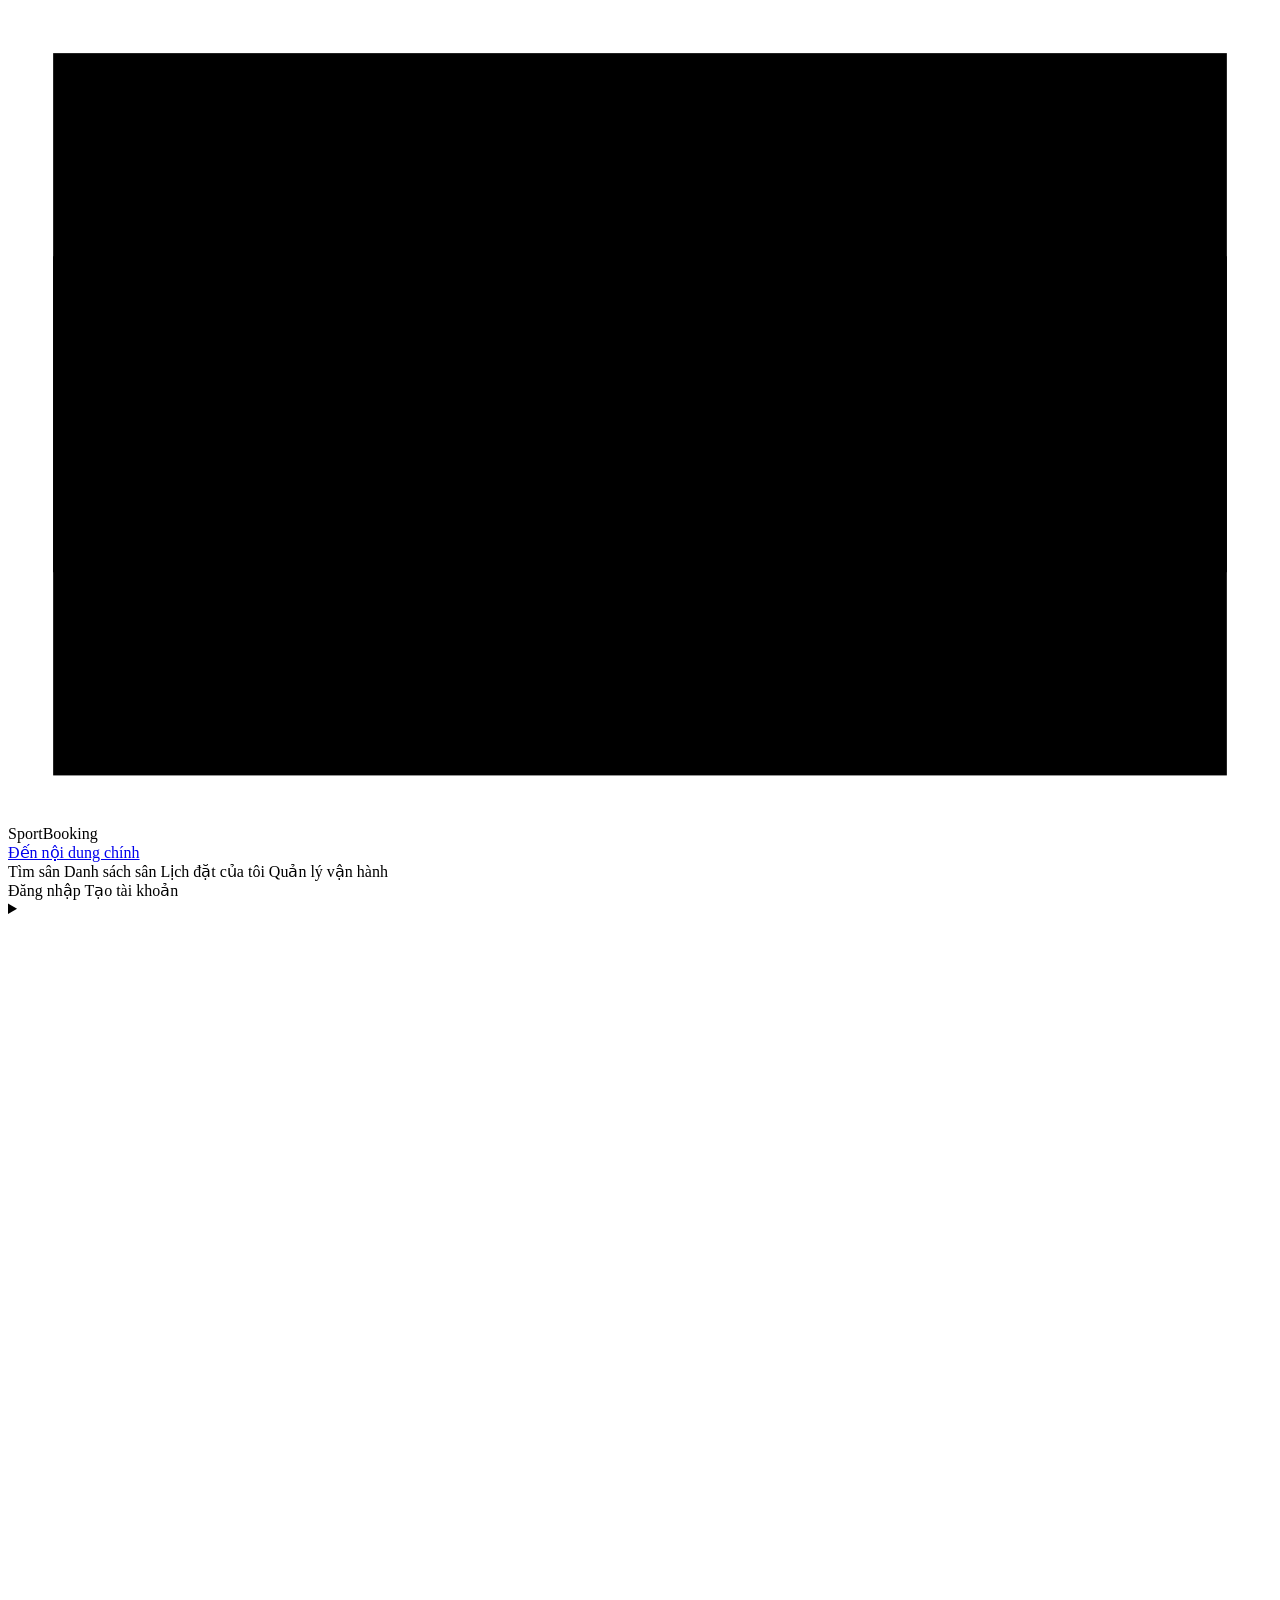
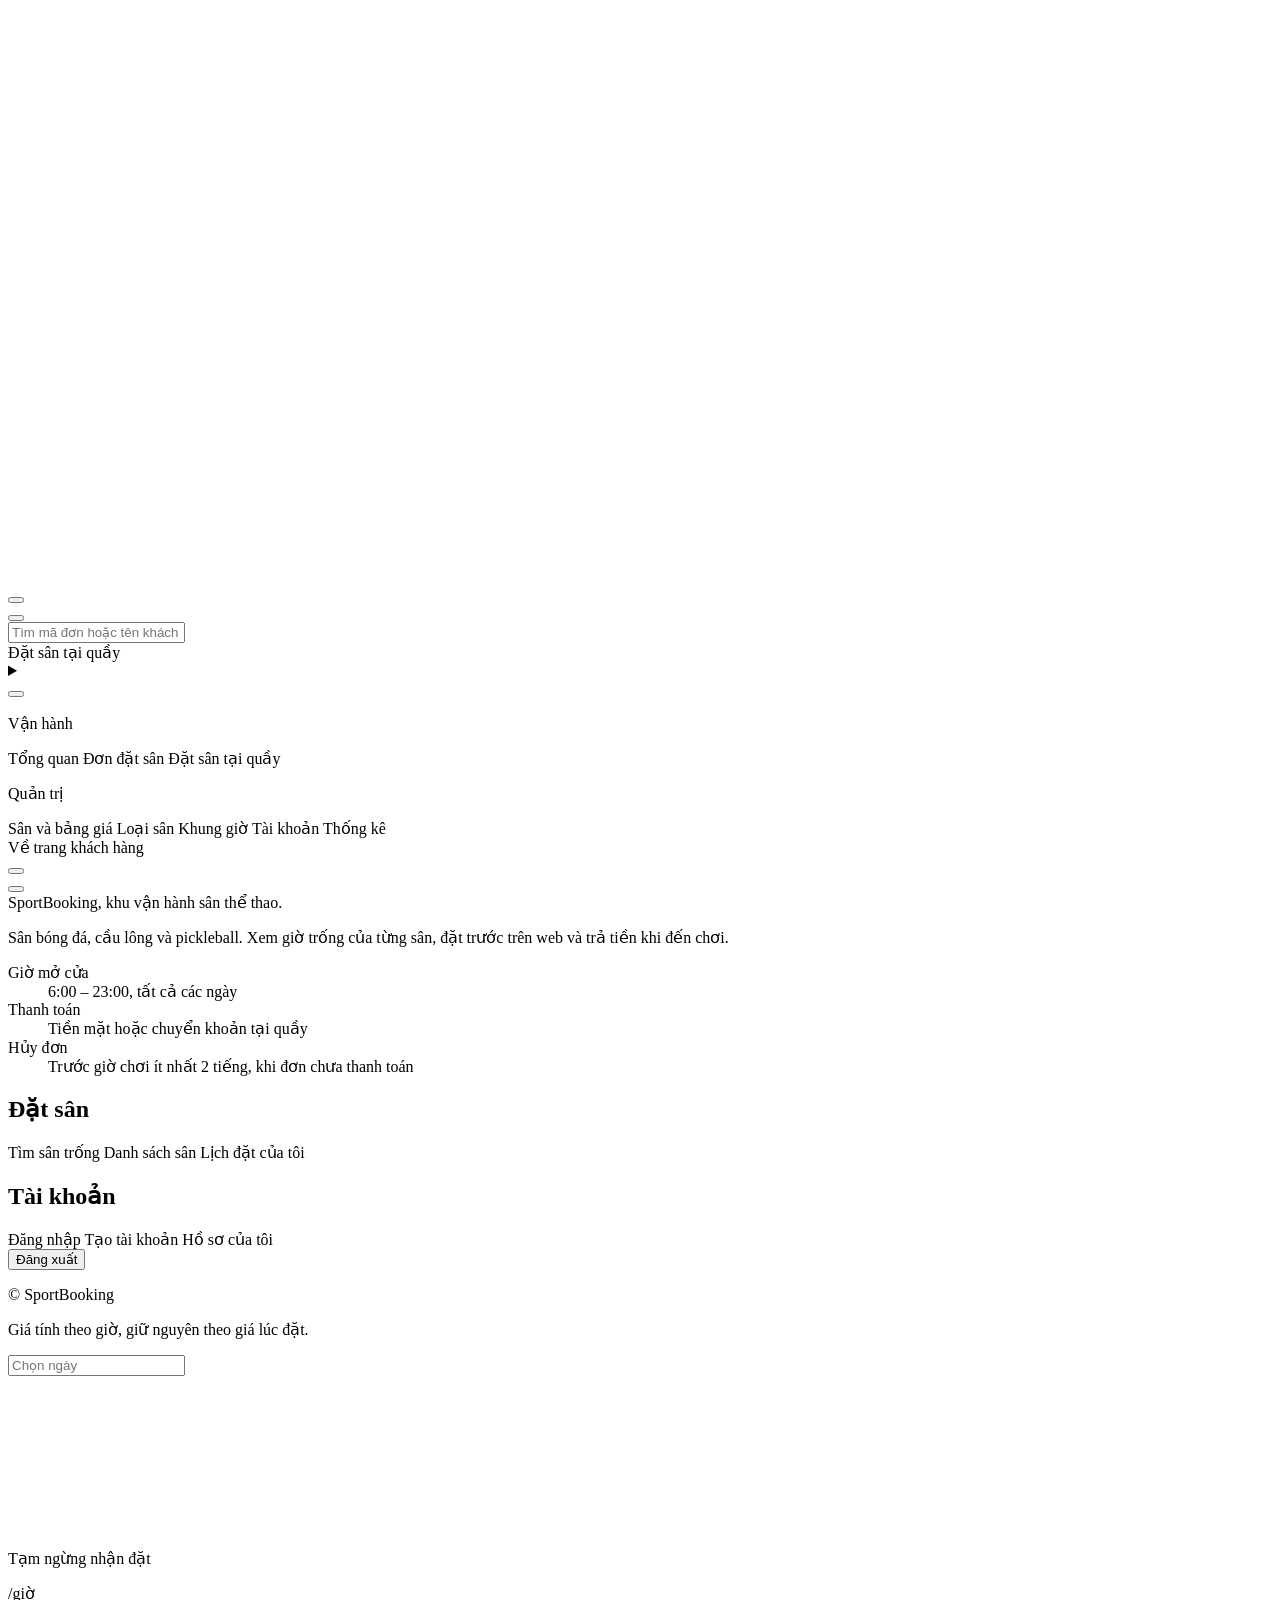
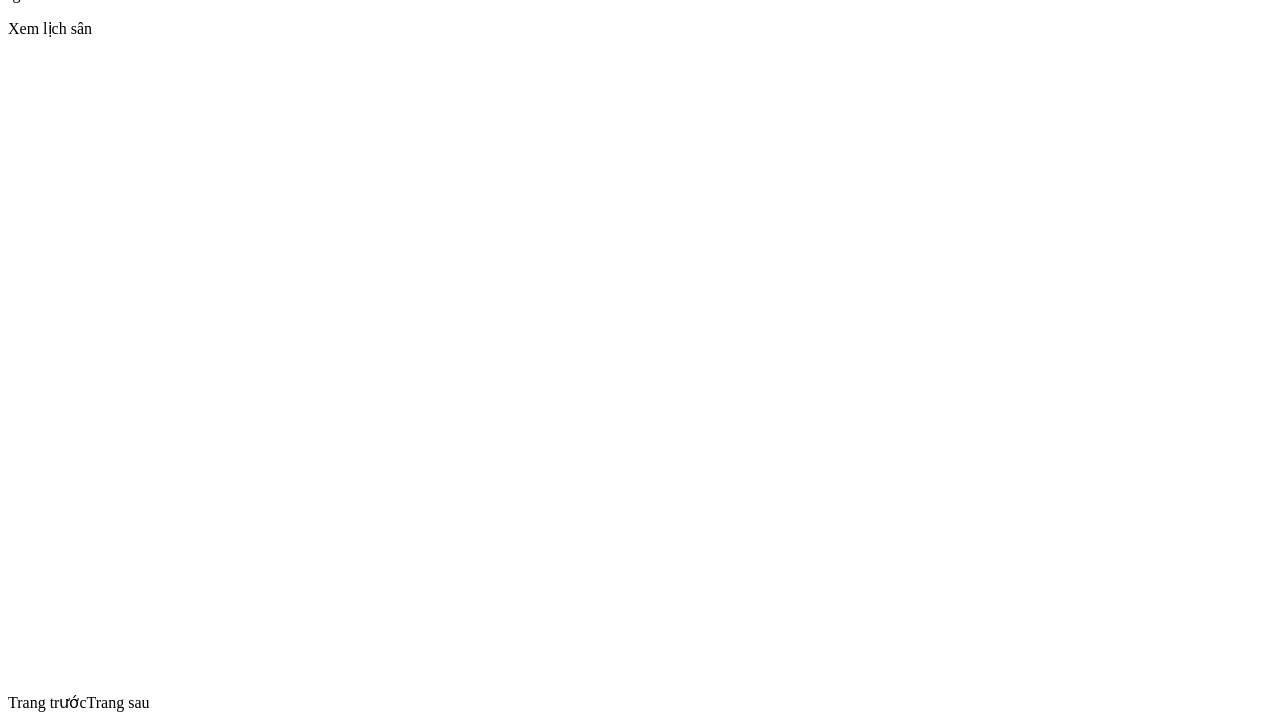
<file: src/main/resources/templates/fragments.html>
<!doctype html>
<html lang="vi" xmlns:th="http://www.thymeleaf.org" xmlns:sec="http://www.thymeleaf.org/extras/spring-security"><head th:fragment="head(title)">
<meta charset="utf-8"><meta name="viewport" content="width=device-width,initial-scale=1"><meta name="theme-color" content="#12301F"><title th:text="${title}+' | SportBooking'"></title>
<link rel="stylesheet" th:href="@{/css/bootstrap.min.css}"><link rel="stylesheet" th:href="@{/css/fonts.css}">
<link th:each="file:${ {'variables','base','components','customer','admin','responsive','home'} }" rel="stylesheet" th:href="@{'/css/'+${file}+'.css'}">
<script defer th:src="@{/js/lucide.min.js}"></script><script defer th:src="@{/js/app.js}"></script><script defer th:src="@{/js/booking.js}"></script><script defer th:src="@{/js/dashboard.js}"></script><script defer th:src="@{/js/home.js}"></script>
</head><body>
<a th:fragment="brand" class="brand" th:href="@{/}"><svg class="brand-mark" viewBox="0 0 28 18" aria-hidden="true"><rect x="1" y="1" width="26" height="16"/><path d="M14 1v16"/><circle cx="14" cy="9" r="3.5"/><path d="M1 5.5h4v7H1M27 5.5h-4v7h4"/></svg>SportBooking</a>

<header th:fragment="header">
 <a class="skip-link" href="#main-content">Đến nội dung chính</a>
 <div th:unless="${ops}" class="site-header"><div class="wrap header-row">
  <a th:replace="~{fragments :: brand}"></a>
  <nav class="main-nav" aria-label="Điều hướng chính">
   <a th:href="@{/}" th:classappend="${currentPath=='/'}?'active'" th:attr="aria-current=${currentPath=='/'}?'page'">Tìm sân</a>
   <a th:href="@{/courts}" th:classappend="${currentPath.startsWith('/courts')}?'active'" th:attr="aria-current=${currentPath.startsWith('/courts')}?'page'">Danh sách sân</a>
   <a sec:authorize="isAuthenticated()" th:href="@{/bookings}" th:classappend="${currentPath.startsWith('/bookings')}?'active'">Lịch đặt của tôi</a>
   <a sec:authorize="hasAnyRole('ADMIN','STAFF')" th:href="@{/staff}">Quản lý vận hành</a>
  </nav>
  <div class="account">
   <a class="text-link" sec:authorize="isAnonymous()" th:href="@{/login}">Đăng nhập</a>
   <a class="btn btn-chalk" sec:authorize="isAnonymous()" th:href="@{/register}">Tạo tài khoản</a>
   <div sec:authorize="isAuthenticated()" th:replace="~{fragments :: profileMenu}"></div>
  </div>
  <details class="menu" data-menu>
   <summary aria-label="Mở menu"><svg viewBox="0 0 20 20" aria-hidden="true"><path d="M3 6h14M3 10h14M3 14h14"/></svg></summary>
   <nav class="menu-panel" aria-label="Menu">
    <a th:href="@{/}" th:classappend="${currentPath=='/'}?'active'">Tìm sân</a>
    <a th:href="@{/courts}" th:classappend="${currentPath.startsWith('/courts')}?'active'">Danh sách sân</a>
    <a sec:authorize="isAuthenticated()" th:href="@{/bookings}">Lịch đặt của tôi</a>
    <a sec:authorize="hasAnyRole('ADMIN','STAFF')" th:href="@{/staff}">Quản lý vận hành</a>
    <a sec:authorize="isAuthenticated()" th:href="@{/profile}">Hồ sơ của tôi</a>
    <a sec:authorize="isAnonymous()" th:href="@{/register}">Tạo tài khoản</a>
    <form sec:authorize="isAuthenticated()" th:action="@{/logout}" method="post"><button type="submit">Đăng xuất</button></form>
   </nav>
  </details>
 </div></div>
 <div th:if="${ops}">
  <aside th:replace="~{fragments :: sidebar}"></aside>
  <button class="sidebar-backdrop" type="button" data-sidebar-close aria-label="Đóng thanh điều hướng"></button>
  <div class="ops-topbar">
   <button class="icon-button nav-toggle" type="button" data-sidebar-toggle aria-label="Mở thanh điều hướng" aria-expanded="false"><i data-lucide="menu"></i></button>
   <form th:action="@{/staff/bookings}" method="get" class="search-input" role="search"><i data-lucide="search"></i><input class="form-control" name="q" placeholder="Tìm mã đơn hoặc tên khách" aria-label="Tìm đơn đặt sân"></form>
   <div class="nav-actions"><a class="btn btn-secondary btn-sm" th:href="@{/courts}">Đặt sân tại quầy</a><div th:replace="~{fragments :: profileMenu}"></div></div>
  </div>
 </div>
</header>

<details th:fragment="profileMenu" class="profile-menu" sec:authorize="isAuthenticated()">
 <summary><span class="avatar"><i data-lucide="user-round"></i></span><span class="profile-name"><strong th:text="${me!=null?me.fullName:'Tài khoản'}"></strong><small th:if="${me!=null}" th:text="${roles[me.role]}"></small></span><i data-lucide="chevron-down"></i></summary>
 <div class="profile-dropdown"><a th:href="@{/profile}"><i data-lucide="user-round"></i>Hồ sơ của tôi</a><a th:href="@{/bookings}"><i data-lucide="calendar-days"></i>Lịch đặt của tôi</a><form th:action="@{/logout}" method="post"><button type="submit"><i data-lucide="log-out"></i>Đăng xuất</button></form></div>
</details>

<aside th:fragment="sidebar" class="ops-sidebar" sec:authorize="hasAnyRole('STAFF','ADMIN')">
 <a th:replace="~{fragments :: brand}"></a>
 <button class="icon-button sidebar-close" type="button" data-sidebar-close aria-label="Đóng thanh điều hướng"><i data-lucide="x"></i></button>
 <p class="sidebar-caption">Vận hành</p>
 <nav aria-label="Quản lý vận hành">
  <a th:href="@{/staff}" th:classappend="${currentPath=='/staff' or currentPath=='/admin'}?'active'"><i data-lucide="layout-dashboard"></i>Tổng quan</a>
  <a th:href="@{/staff/bookings}" th:classappend="${currentPath.contains('/bookings')}?'active'"><i data-lucide="calendar-check"></i>Đơn đặt sân</a>
  <a th:href="@{/courts}"><i data-lucide="calendar-plus"></i>Đặt sân tại quầy</a>
 </nav>
 <p class="sidebar-caption" sec:authorize="hasRole('ADMIN')">Quản trị</p>
 <nav aria-label="Quản trị" sec:authorize="hasRole('ADMIN')">
  <a th:href="@{/admin/courts}" th:classappend="${currentPath.startsWith('/admin/courts')}?'active'"><i data-lucide="map"></i>Sân và bảng giá</a>
  <a th:href="@{/admin/types}" th:classappend="${currentPath=='/admin/types'}?'active'"><i data-lucide="layers"></i>Loại sân</a>
  <a th:href="@{/admin/slots}" th:classappend="${currentPath=='/admin/slots'}?'active'"><i data-lucide="clock-3"></i>Khung giờ</a>
  <a th:href="@{/admin/users}" th:classappend="${currentPath=='/admin/users'}?'active'"><i data-lucide="users"></i>Tài khoản</a>
  <a th:href="@{/admin/statistics}" th:classappend="${currentPath=='/admin/statistics'}?'active'"><i data-lucide="chart-no-axes-combined"></i>Thống kê</a>
 </nav>
 <div class="sidebar-bottom"><a th:href="@{/}"><i data-lucide="house"></i>Về trang khách hàng</a></div>
</aside>

<div th:fragment="alerts"><div th:if="${error}" class="alert alert-danger toast-message" role="alert"><i data-lucide="circle-alert"></i><span th:text="${error}"></span><button type="button" data-dismiss-toast aria-label="Đóng thông báo"><i data-lucide="x"></i></button></div><div th:if="${success}" class="alert alert-success toast-message" role="status"><i data-lucide="circle-check"></i><span th:text="${success}"></span><button type="button" data-dismiss-toast aria-label="Đóng thông báo"><i data-lucide="x"></i></button></div></div>

<footer th:fragment="footer">
 <div th:if="${ops}" class="ops-footer">SportBooking, khu vận hành sân thể thao.</div>
 <div th:unless="${ops}" class="site-footer">
  <div class="wrap footer-main">
   <div class="footer-about">
    <a th:replace="~{fragments :: brand}"></a>
    <p>Sân bóng đá, cầu lông và pickleball. Xem giờ trống của từng sân, đặt trước trên web và trả tiền khi đến chơi.</p>
   </div>
   <dl class="footer-hours">
    <div><dt>Giờ mở cửa</dt><dd>6:00 – 23:00, tất cả các ngày</dd></div>
    <div><dt>Thanh toán</dt><dd>Tiền mặt hoặc chuyển khoản tại quầy</dd></div>
    <div><dt>Hủy đơn</dt><dd>Trước giờ chơi ít nhất 2 tiếng, khi đơn chưa thanh toán</dd></div>
   </dl>
   <nav class="footer-links" aria-label="Đặt sân">
    <h2>Đặt sân</h2>
    <a th:href="@{/}">Tìm sân trống</a>
    <a th:href="@{/courts}">Danh sách sân</a>
    <a th:href="@{/bookings}">Lịch đặt của tôi</a>
   </nav>
   <nav class="footer-links" aria-label="Tài khoản">
    <h2>Tài khoản</h2>
    <a sec:authorize="isAnonymous()" th:href="@{/login}">Đăng nhập</a>
    <a sec:authorize="isAnonymous()" th:href="@{/register}">Tạo tài khoản</a>
    <a sec:authorize="isAuthenticated()" th:href="@{/profile}">Hồ sơ của tôi</a>
    <form sec:authorize="isAuthenticated()" th:action="@{/logout}" method="post"><button type="submit">Đăng xuất</button></form>
   </nav>
  </div>
  <div class="wrap footer-bottom">
   <p th:text="'© '+${#dates.year(#dates.createNow())}+' SportBooking'">© SportBooking</p>
   <p>Giá tính theo giờ, giữ nguyên theo giá lúc đặt.</p>
  </div>
 </div>
 <dialog id="confirm-dialog" class="dialog" aria-labelledby="confirm-title"><div class="dialog-head"><h2 id="confirm-title">Xác nhận thao tác</h2><button type="button" class="icon-button" data-close-dialog aria-label="Đóng"><i data-lucide="x"></i></button></div><div class="dialog-body"><p id="confirm-message"></p></div><div class="dialog-actions"><button class="btn btn-secondary" type="button" data-close-dialog>Quay lại</button><button class="btn btn-primary" type="button" id="confirm-accept">Xác nhận</button></div></dialog>
 <dialog id="date-dialog" class="dialog" aria-labelledby="calendar-title"><div class="dialog-head"><h2 id="calendar-title">Chọn ngày</h2><button class="icon-button" type="button" data-close-dialog aria-label="Đóng lịch"><i data-lucide="x"></i></button></div><div class="dialog-body"><div class="calendar-head"><button type="button" class="icon-button" id="month-prev" aria-label="Tháng trước"><i data-lucide="chevron-left"></i></button><strong id="month-label"></strong><button type="button" class="icon-button" id="month-next" aria-label="Tháng sau"><i data-lucide="chevron-right"></i></button></div><div class="calendar-grid" id="calendar-days"></div></div><div class="dialog-actions"><button class="btn btn-secondary" type="button" id="date-clear">Xóa ngày đã chọn</button><button class="btn btn-primary" type="button" id="date-today">Hôm nay</button></div></dialog>
</footer>

<div th:fragment="dateField(name,value,label)" class="field"><label th:for="${name}+'-display'" th:text="${label}"></label><div class="date-wrap"><input type="hidden" th:name="${name}" th:value="${value}"><input class="form-control" type="text" readonly data-date-picker th:id="${name}+'-display'" th:value="${ui.date(value)}" placeholder="Chọn ngày" th:aria-label="${label}"><i data-lucide="calendar-days"></i></div></div>

<article th:fragment="courtCard(c)" class="hx-card" th:with="key=${ui.sportKey(c.sportType.name)}" th:classappend="${'sport-'+key}+${c.active?'':' is-inactive'}">
 <div class="hx-art"><svg th:replace="~{fragments :: courtArt(${key})}"></svg><span class="hx-badge" th:text="${c.sportType.name}"></span></div>
 <div class="hx-card-body">
  <h3><a th:href="@{/courts/{id}(id=${c.id})}" th:text="${c.name}"></a></h3>
  <p class="hx-desc" th:if="${c.description}" th:text="${c.description}"></p>
  <p th:unless="${c.active}" class="hx-free is-off">Tạm ngừng nhận đặt</p>
  <div class="hx-card-foot">
   <p class="hx-price"><b th:text="${ui.money(c.price)}"></b><span>/giờ</span></p>
   <a class="hx-btn hx-btn-sm hx-btn-outline" th:href="@{/courts/{id}(id=${c.id})}" th:attr="aria-label=${'Xem lịch '+c.name}">Xem lịch sân</a>
  </div>
 </div>
</article>

<svg th:fragment="courtArt(key)" class="court-art" viewBox="0 0 240 120" aria-hidden="true" focusable="false" th:switch="${key}"><th:block th:case="'football'"><rect x="12" y="12" width="216" height="96"/><path d="M120 12v96M12 36h28v48H12M228 36h-28v48h28"/><circle cx="120" cy="60" r="17"/></th:block><th:block th:case="'badminton'"><rect x="12" y="16" width="216" height="88"/><path d="M120 16v88M94 16v88M146 16v88M22 16v88M218 16v88M12 25h216M12 95h216M22 60h72M146 60h72"/></th:block><th:block th:case="'pickleball'"><rect x="20" y="18" width="200" height="84"/><path d="M120 18v84M90 18v84M150 18v84M20 60h70M150 60h70"/></th:block><th:block th:case="*"><rect x="12" y="12" width="216" height="96"/><path d="M120 12v96"/></th:block></svg>

<div th:fragment="empty(title,description)" class="empty-state"><i data-lucide="search-x"></i><h3 th:text="${title}"></h3><p th:text="${description}"></p></div>

<nav th:fragment="pager(data,path)" class="pagination-bar" aria-label="Phân trang"><span th:text="'Tổng cộng '+${data.totalElements}+' kết quả'"></span><div class="pagination-actions"><a class="btn btn-secondary btn-sm" th:if="${data.hasPrevious()}" th:href="@{${path}(q=${q},type=${type},price=${price},active=${active},sort=${sort},status=${status},date=${date},role=${role},enabled=${enabled},page=${data.number-1})}">Trang trước</a><span class="page-number" th:text="${data.number+1}"></span><span th:text="'/ '+${T(java.lang.Math).max(1,data.totalPages)}"></span><a class="btn btn-secondary btn-sm" th:if="${data.hasNext()}" th:href="@{${path}(q=${q},type=${type},price=${price},active=${active},sort=${sort},status=${status},date=${date},role=${role},enabled=${enabled},page=${data.number+1})}">Trang sau</a></div></nav>
</body></html>
</file>
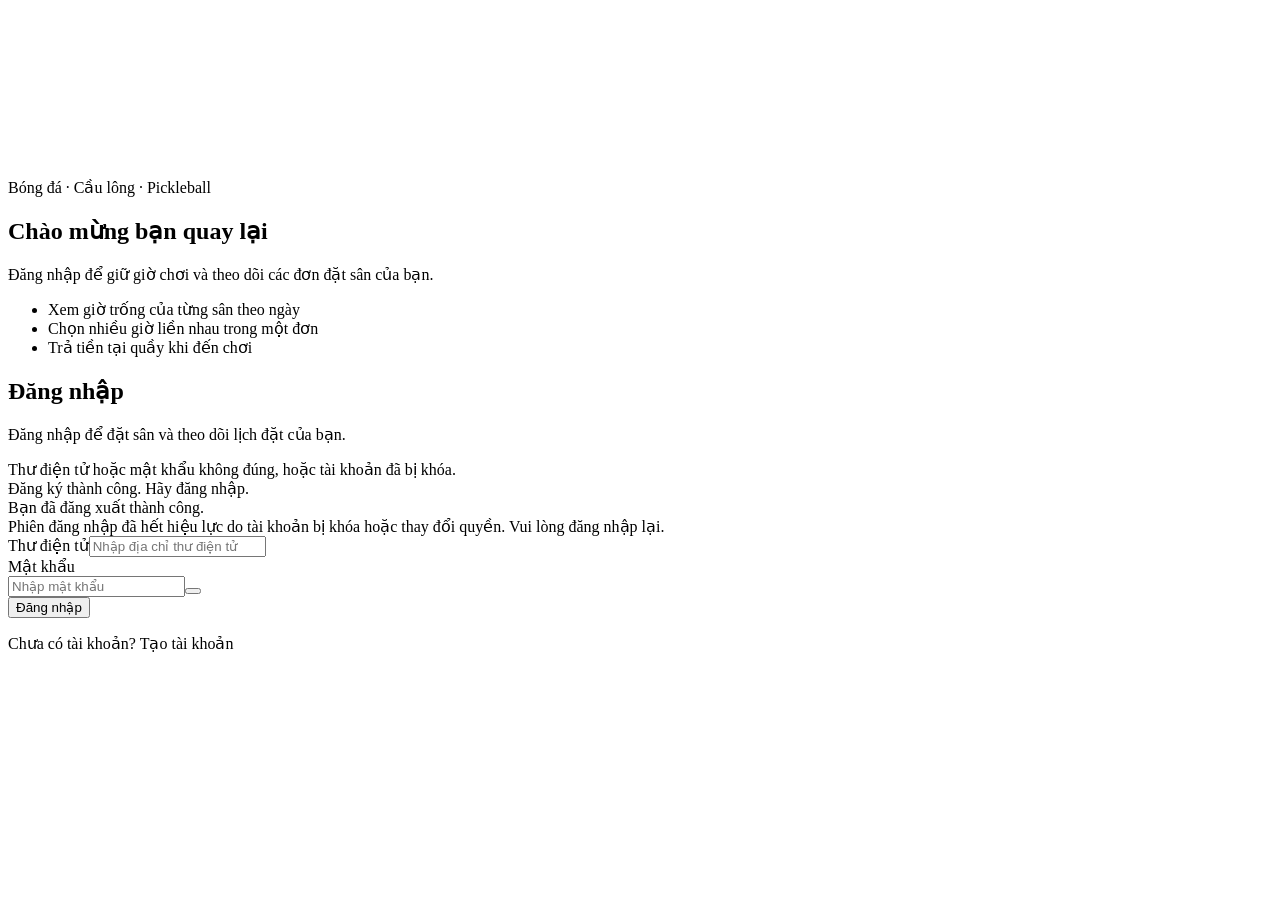
<file: src/main/resources/templates/login.html>
<!doctype html>
<html lang="vi" xmlns:th="http://www.thymeleaf.org" xmlns:sec="http://www.thymeleaf.org/extras/spring-security">
<head th:replace="~{fragments :: head('Đăng nhập')}"></head>
<body th:class="${ops} ? 'ops-app' : 'customer-app'">
<header th:replace="~{fragments :: header}"></header>
<main id="main-content" th:class="${ops} ? 'ops-main' : 'container page-main'">
<div th:replace="~{fragments :: alerts}"></div>
<div class="auth-layout"><aside class="auth-story"><svg th:replace="~{fragments :: courtArt('football')}"></svg><p class="auth-kicker">Bóng đá · Cầu lông · Pickleball</p><div><h2>Chào mừng bạn quay lại</h2><p>Đăng nhập để giữ giờ chơi và theo dõi các đơn đặt sân của bạn.</p></div><ul class="auth-points"><li><i data-lucide="check"></i>Xem giờ trống của từng sân theo ngày</li><li><i data-lucide="check"></i>Chọn nhiều giờ liền nhau trong một đơn</li><li><i data-lucide="check"></i>Trả tiền tại quầy khi đến chơi</li></ul></aside><section class="auth-form"><h1>Đăng nhập</h1><p class="mb-4">Đăng nhập để đặt sân và theo dõi lịch đặt của bạn.</p><div th:if="${param.error}" class="alert alert-danger">Thư điện tử hoặc mật khẩu không đúng, hoặc tài khoản đã bị khóa.</div><div th:if="${param.registered}" class="alert alert-success">Đăng ký thành công. Hãy đăng nhập.</div><div th:if="${param.logout}" class="alert alert-info">Bạn đã đăng xuất thành công.</div><div th:if="${param.expired}" class="alert alert-warning">Phiên đăng nhập đã hết hiệu lực do tài khoản bị khóa hoặc thay đổi quyền. Vui lòng đăng nhập lại.</div><form th:action="@{/login}" method="post"><div class="field"><label for="email">Thư điện tử</label><input id="email" name="username" type="email" class="form-control" autocomplete="username" placeholder="Nhập địa chỉ thư điện tử" required></div><div class="field"><label for="password">Mật khẩu</label><div class="password-wrap"><input id="password" name="password" type="password" class="form-control" autocomplete="current-password" placeholder="Nhập mật khẩu" required><button class="icon-button" type="button" data-password-toggle aria-label="Hiện mật khẩu"><i data-lucide="eye"></i></button></div></div><button class="btn btn-primary btn-wide mt-3">Đăng nhập</button></form><p class="auth-switch">Chưa có tài khoản? <a th:href="@{/register}">Tạo tài khoản</a></p></section></div>
</main><footer th:replace="~{fragments :: footer}"></footer>
</body></html>
</file>
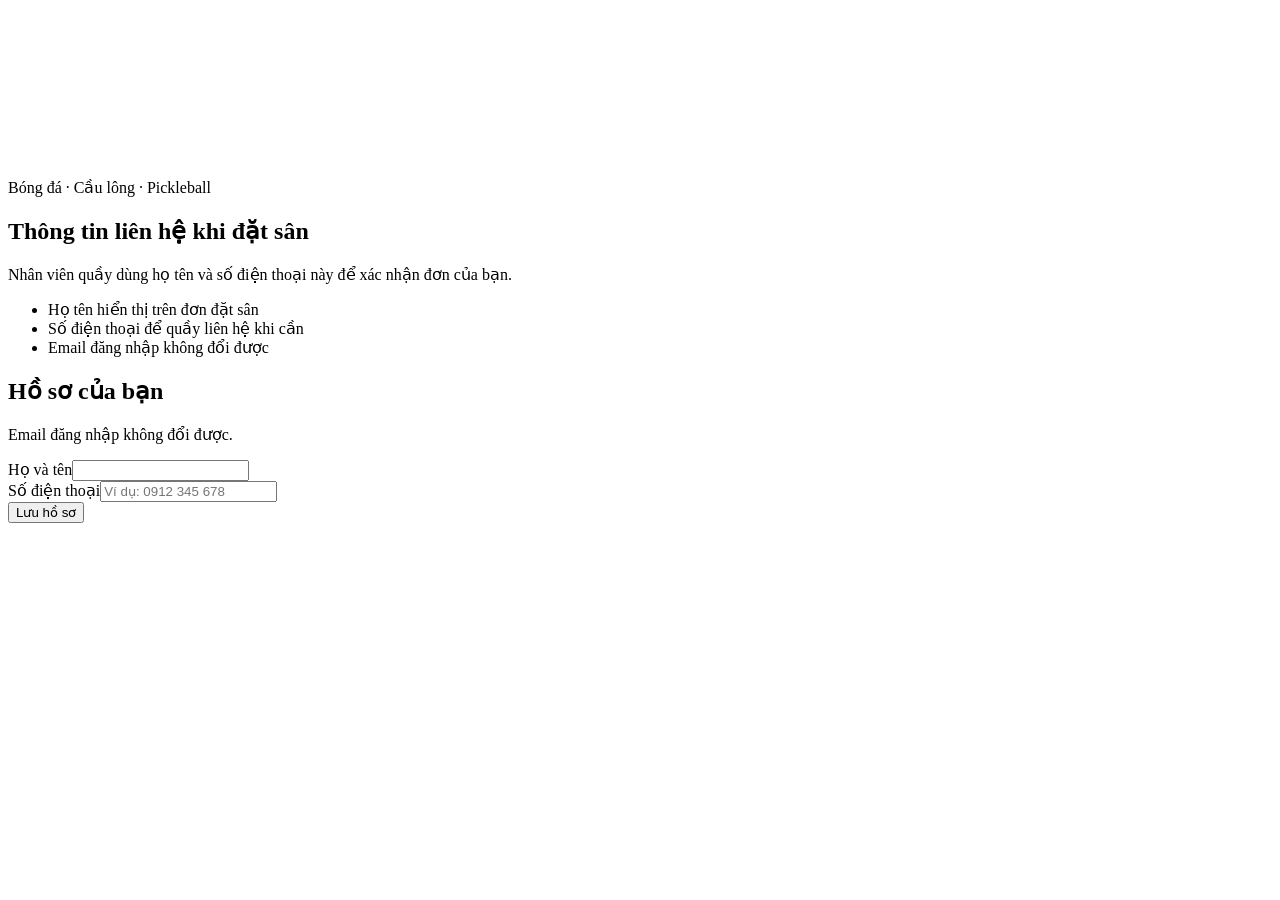
<file: src/main/resources/templates/profile.html>
<!doctype html>
<html lang="vi" xmlns:th="http://www.thymeleaf.org" xmlns:sec="http://www.thymeleaf.org/extras/spring-security">
<head th:replace="~{fragments :: head('Hồ sơ của bạn')}"></head>
<body th:class="${ops} ? 'ops-app' : 'customer-app'">
<header th:replace="~{fragments :: header}"></header>
<main id="main-content" th:class="${ops} ? 'ops-main' : 'container page-main'">
<div th:replace="~{fragments :: alerts}"></div>
<div class="auth-layout"><aside class="auth-story"><svg th:replace="~{fragments :: courtArt('pickleball')}"></svg><p class="auth-kicker">Bóng đá · Cầu lông · Pickleball</p><div><h2>Thông tin liên hệ khi đặt sân</h2><p>Nhân viên quầy dùng họ tên và số điện thoại này để xác nhận đơn của bạn.</p></div><ul class="auth-points"><li><i data-lucide="check"></i>Họ tên hiển thị trên đơn đặt sân</li><li><i data-lucide="check"></i>Số điện thoại để quầy liên hệ khi cần</li><li><i data-lucide="check"></i>Email đăng nhập không đổi được</li></ul></aside><section class="auth-form"><h1>Hồ sơ của bạn</h1><p class="mb-4">Email đăng nhập không đổi được.</p><div class="notice mb-4"><i data-lucide="user-round"></i><span th:text="${me.email}"></span></div><form th:action="@{/profile}" method="post" th:object="${form}"><div class="field"><label for="fullName">Họ và tên</label><input class="form-control" id="fullName" type="text" th:field="*{fullName}" maxlength="100" required><div class="field-error" th:errors="*{fullName}"></div></div><div class="field"><label for="phone">Số điện thoại</label><input class="form-control" id="phone" type="tel" th:field="*{phone}" placeholder="Ví dụ: 0912 345 678" required><div class="field-error" th:errors="*{phone}"></div></div><button class="btn btn-primary btn-wide">Lưu hồ sơ</button></form></section></div>
</main><footer th:replace="~{fragments :: footer}"></footer>
</body></html>
</file>
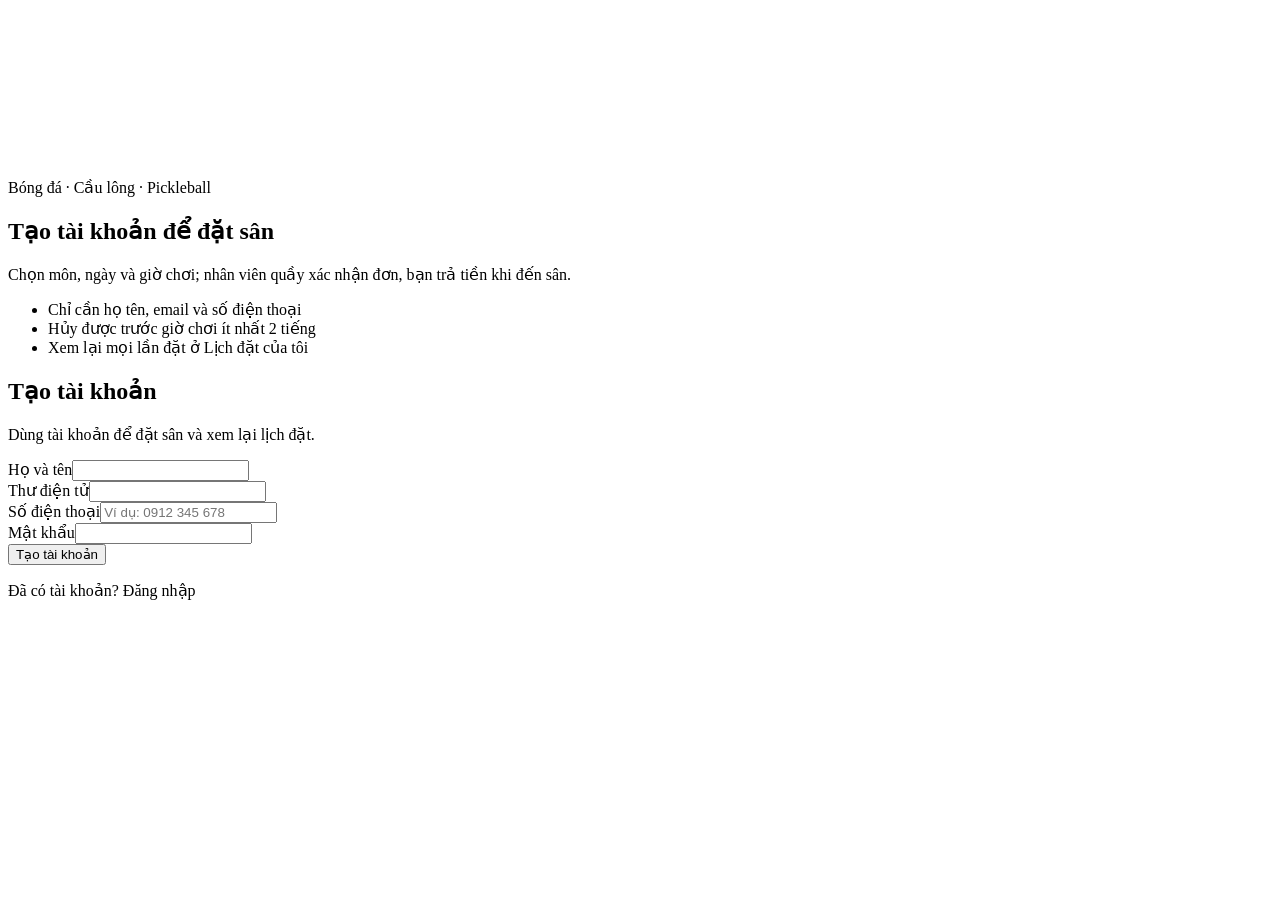
<file: src/main/resources/templates/register.html>
<!doctype html>
<html lang="vi" xmlns:th="http://www.thymeleaf.org" xmlns:sec="http://www.thymeleaf.org/extras/spring-security">
<head th:replace="~{fragments :: head('Tạo tài khoản')}"></head>
<body th:class="${ops} ? 'ops-app' : 'customer-app'">
<header th:replace="~{fragments :: header}"></header>
<main id="main-content" th:class="${ops} ? 'ops-main' : 'container page-main'">
<div th:replace="~{fragments :: alerts}"></div>
<div class="auth-layout"><aside class="auth-story"><svg th:replace="~{fragments :: courtArt('badminton')}"></svg><p class="auth-kicker">Bóng đá · Cầu lông · Pickleball</p><div><h2>Tạo tài khoản để đặt sân</h2><p>Chọn môn, ngày và giờ chơi; nhân viên quầy xác nhận đơn, bạn trả tiền khi đến sân.</p></div><ul class="auth-points"><li><i data-lucide="check"></i>Chỉ cần họ tên, email và số điện thoại</li><li><i data-lucide="check"></i>Hủy được trước giờ chơi ít nhất 2 tiếng</li><li><i data-lucide="check"></i>Xem lại mọi lần đặt ở Lịch đặt của tôi</li></ul></aside><section class="auth-form"><h1>Tạo tài khoản</h1><p class="mb-4">Dùng tài khoản để đặt sân và xem lại lịch đặt.</p><form th:action="@{/register}" method="post" th:object="${form}"><div class="field"><label for="fullName">Họ và tên</label><input class="form-control" id="fullName" type="text" th:field="*{fullName}" maxlength="100" autocomplete="name" required><div class="field-error" th:errors="*{fullName}"></div></div><div class="field"><label for="email">Thư điện tử</label><input class="form-control" id="email" type="email" th:field="*{email}" maxlength="160" autocomplete="email" required><div class="field-error" th:errors="*{email}"></div></div><div class="field"><label for="phone">Số điện thoại</label><input class="form-control" id="phone" type="tel" th:field="*{phone}" autocomplete="tel" placeholder="Ví dụ: 0912 345 678" required><div class="field-error" th:errors="*{phone}"></div></div><div class="field"><label for="password">Mật khẩu</label><input class="form-control" id="password" type="password" th:field="*{password}" minlength="8" maxlength="72" autocomplete="new-password" required><div class="field-error" th:errors="*{password}"></div></div><button class="btn btn-primary btn-wide">Tạo tài khoản</button></form><p class="auth-switch">Đã có tài khoản? <a th:href="@{/login}">Đăng nhập</a></p></section></div>
</main><footer th:replace="~{fragments :: footer}"></footer>
</body></html>
</file>
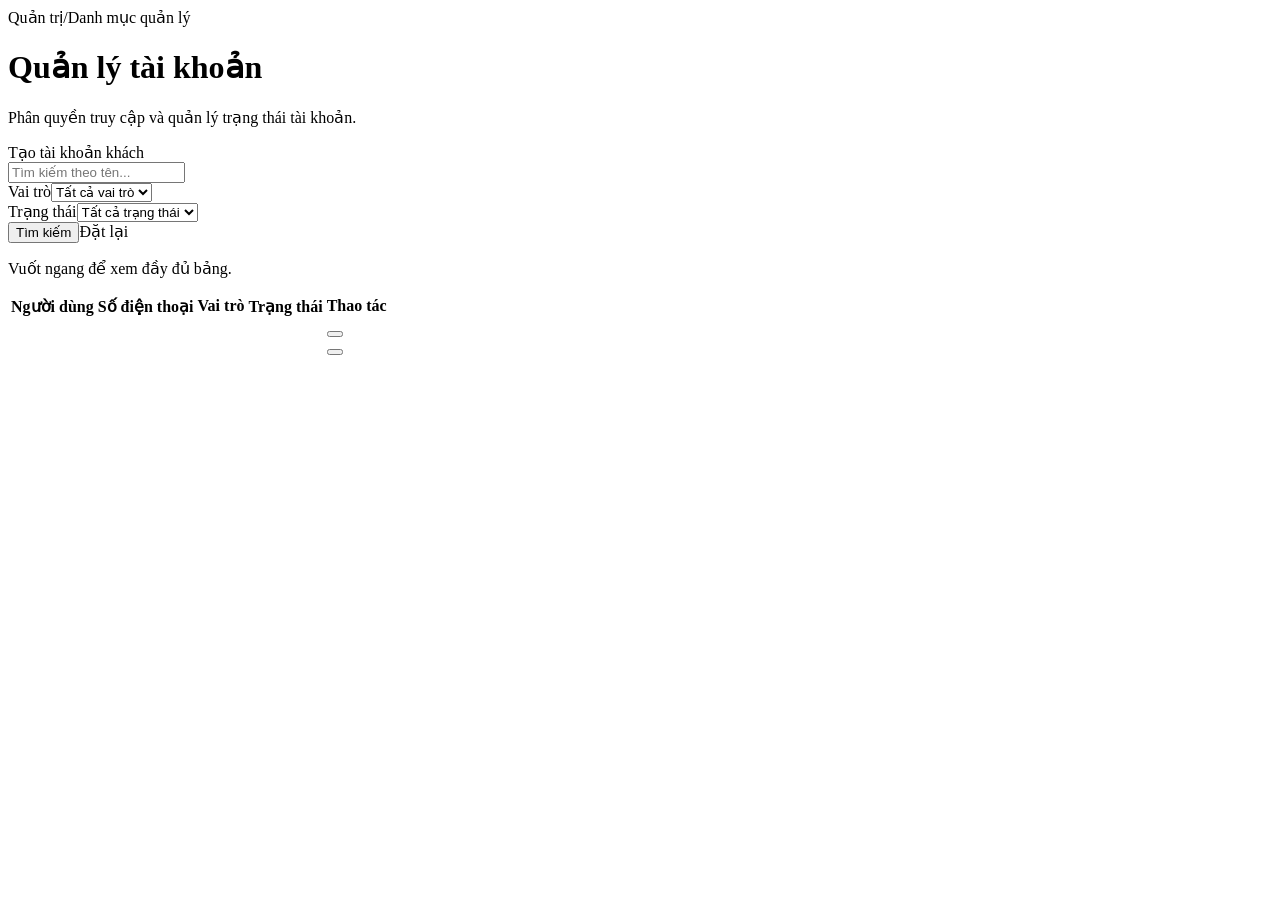
<file: src/main/resources/templates/admin/users.html>
<!doctype html>
<html lang="vi" xmlns:th="http://www.thymeleaf.org" xmlns:sec="http://www.thymeleaf.org/extras/spring-security">
<head th:replace="~{fragments :: head('Tài khoản')}"></head>
<body th:class="${ops} ? 'ops-app' : 'customer-app'">
<header th:replace="~{fragments :: header}"></header>
<main id="main-content" th:class="${ops} ? 'ops-main' : 'container page-main'">
<div th:replace="~{fragments :: alerts}"></div><nav class="breadcrumb" aria-label="Đường dẫn"><a th:href="@{/admin}">Quản trị</a><span>/</span><span>Danh mục quản lý</span></nav>
<div class="page-heading"><div><h1>Quản lý tài khoản</h1><p>Phân quyền truy cập và quản lý trạng thái tài khoản.</p></div><a class="btn btn-primary" th:href="@{/register}"><i data-lucide="user-plus"></i>Tạo tài khoản khách</a></div><section class="panel"><form class="toolbar" method="get"><div class="search-input"><i data-lucide="search"></i><input name="q" th:value="${q}" class="form-control" placeholder="Tìm kiếm theo tên..." aria-label="Tìm kiếm"></div><div class="field"><label for="role">Vai trò</label><select name="role" id="role" class="form-select"><option value="">Tất cả vai trò</option><option th:each="r:${ {'CUSTOMER','STAFF','ADMIN'} }" th:value="${r}" th:text="${roles[r]}" th:selected="${role==r}"></option></select></div><div class="field"><label for="enabled">Trạng thái</label><select class="form-select" id="enabled" name="enabled"><option value="">Tất cả trạng thái</option><option value="true" th:selected="${enabled==true}">Hoạt động</option><option value="false" th:selected="${enabled==false}">Đã khóa</option></select></div><button class="btn btn-primary">Tìm kiếm</button><a class="btn btn-secondary" th:href="${currentPath}">Đặt lại</a></form><p class="table-scroll-hint">Vuốt ngang để xem đầy đủ bảng.</p><div class="table-responsive" tabindex="0" role="region" aria-label="Bảng dữ liệu"><table class="table"><thead><tr><th>Người dùng</th><th>Số điện thoại</th><th>Vai trò</th><th>Trạng thái</th><th>Thao tác</th></tr></thead><tbody><tr th:each="i:${items}"><td><div class="cell-person"><span class="avatar"><i data-lucide="user-round"></i></span><div><b th:text="${i.fullName}"></b><small th:text="${i.email}"></small></div></div></td><td th:text="${i.phone}"></td><td th:text="${roles[i.role]}"></td><td><span class="badge" th:classappend="${i.enabled}?'status-active':'status-inactive'" th:text="${i.enabled}?'Hoạt động':'Đã khóa'"></span></td><td><div class="actions"><button class="icon-button" type="button" th:data-open-dialog="'user-'+${i.id}" aria-label="Sửa quyền tài khoản"><i data-lucide="square-pen"></i></button><form th:action="@{/admin/users/{id}/delete(id=${i.id})}" method="post" data-confirm="Bạn có chắc muốn xóa mục này? Những mục đã được sử dụng có thể không được phép xóa."><button class="icon-button text-danger" aria-label="Xóa"><i data-lucide="trash-2"></i></button></form></div><dialog class="dialog" th:id="'user-'+${i.id}" aria-label="Quản lý tài khoản"><div class="dialog-head"><h2>Quản lý tài khoản</h2><button class="icon-button" type="button" data-close-dialog aria-label="Đóng"><i data-lucide="x"></i></button></div><form th:action="@{/admin/users/{id}/save(id=${i.id})}" method="post"><div class="dialog-body"><h3 th:text="${i.fullName}"></h3><p th:text="${i.email}"></p><div class="field"><label>Vai trò<select class="form-select" name="role"><option th:each="role:${ {'CUSTOMER','STAFF','ADMIN'} }" th:value="${role}" th:text="${roles[role]}" th:selected="${i.role==role}"></option></select></label></div><label class="check-label"><input type="checkbox" name="enabled" value="true" th:checked="${i.enabled}">Tài khoản được hoạt động</label><p class="form-hint">Thay đổi quyền sẽ thu hồi phiên đăng nhập cũ.</p></div><div class="dialog-actions"><button class="btn btn-secondary" type="button" data-close-dialog>Hủy bỏ</button><button class="btn btn-primary">Lưu thay đổi</button></div></form></dialog></td></tr></tbody></table></div><th:block th:if="${items.empty}"><div th:replace="~{fragments :: empty('Không tìm thấy tài khoản','Thử tìm theo tên hoặc thư điện tử.')}"></div></th:block><nav th:replace="~{fragments :: pager(${items},'/admin/users')}"></nav></section>
</main><footer th:replace="~{fragments :: footer}"></footer>
</body></html>
</file>
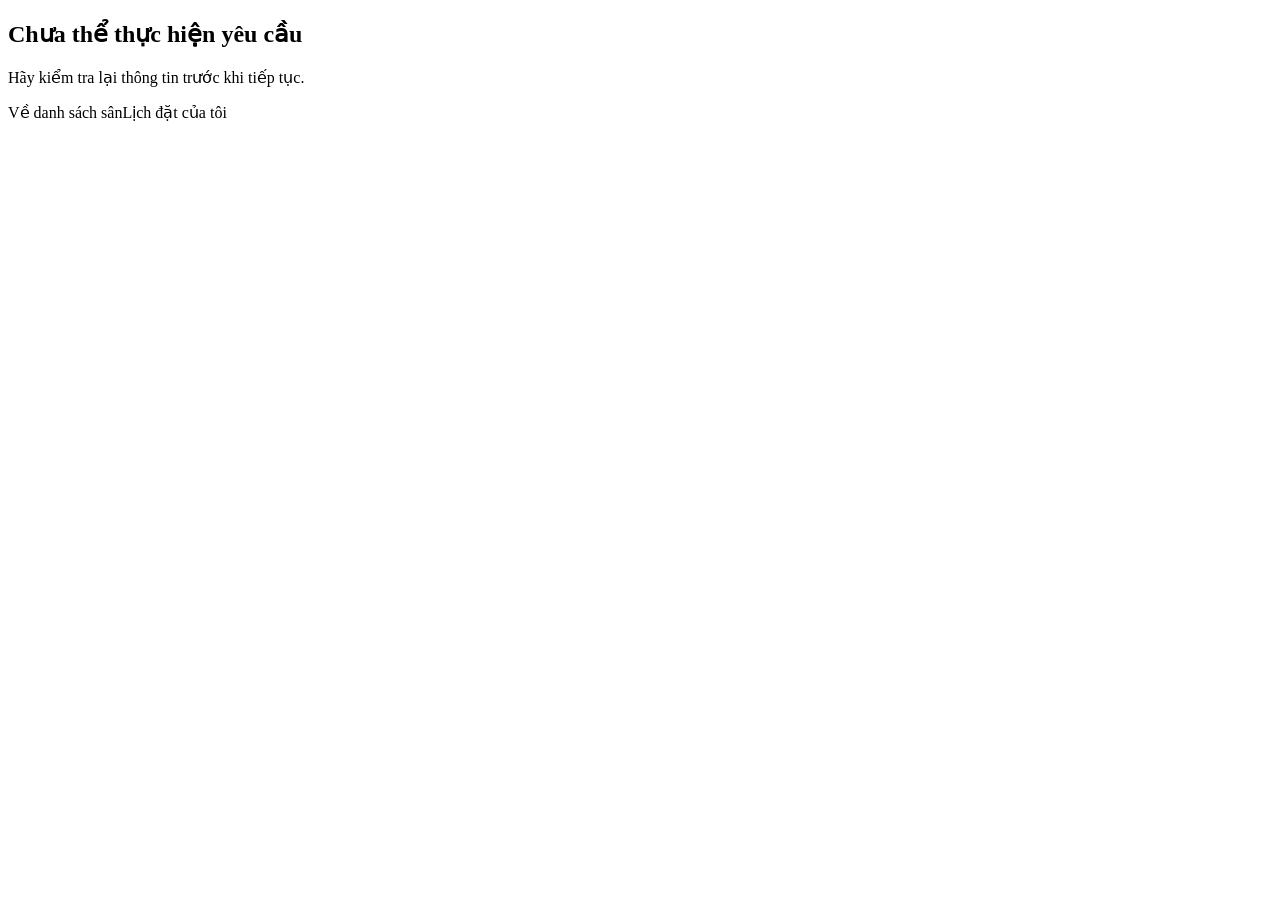
<file: src/main/resources/templates/error/business.html>
<!doctype html>
<html lang="vi" xmlns:th="http://www.thymeleaf.org" xmlns:sec="http://www.thymeleaf.org/extras/spring-security">
<head th:replace="~{fragments :: head('Chưa thể thực hiện yêu cầu')}"></head>
<body th:class="${ops} ? 'ops-app' : 'customer-app'">
<header th:replace="~{fragments :: header}"></header>
<main id="main-content" th:class="${ops} ? 'ops-main' : 'container page-main'">
<div th:replace="~{fragments :: alerts}"></div>
<section class="panel error-view"><div class="error-code"><i data-lucide="circle-alert" aria-hidden="true"></i></div><h1>Chưa thể thực hiện yêu cầu</h1><p>Hãy kiểm tra lại thông tin trước khi tiếp tục.</p><div th:if="${message!=null and true}" class="alert alert-danger" th:text="${message}"></div><div class="actions"><a class="btn btn-primary" th:href="@{/courts}">Về danh sách sân</a><a class="btn btn-secondary" th:href="@{/bookings}">Lịch đặt của tôi</a></div></section>
</main><footer th:replace="~{fragments :: footer}"></footer>
</body></html>
</file>
